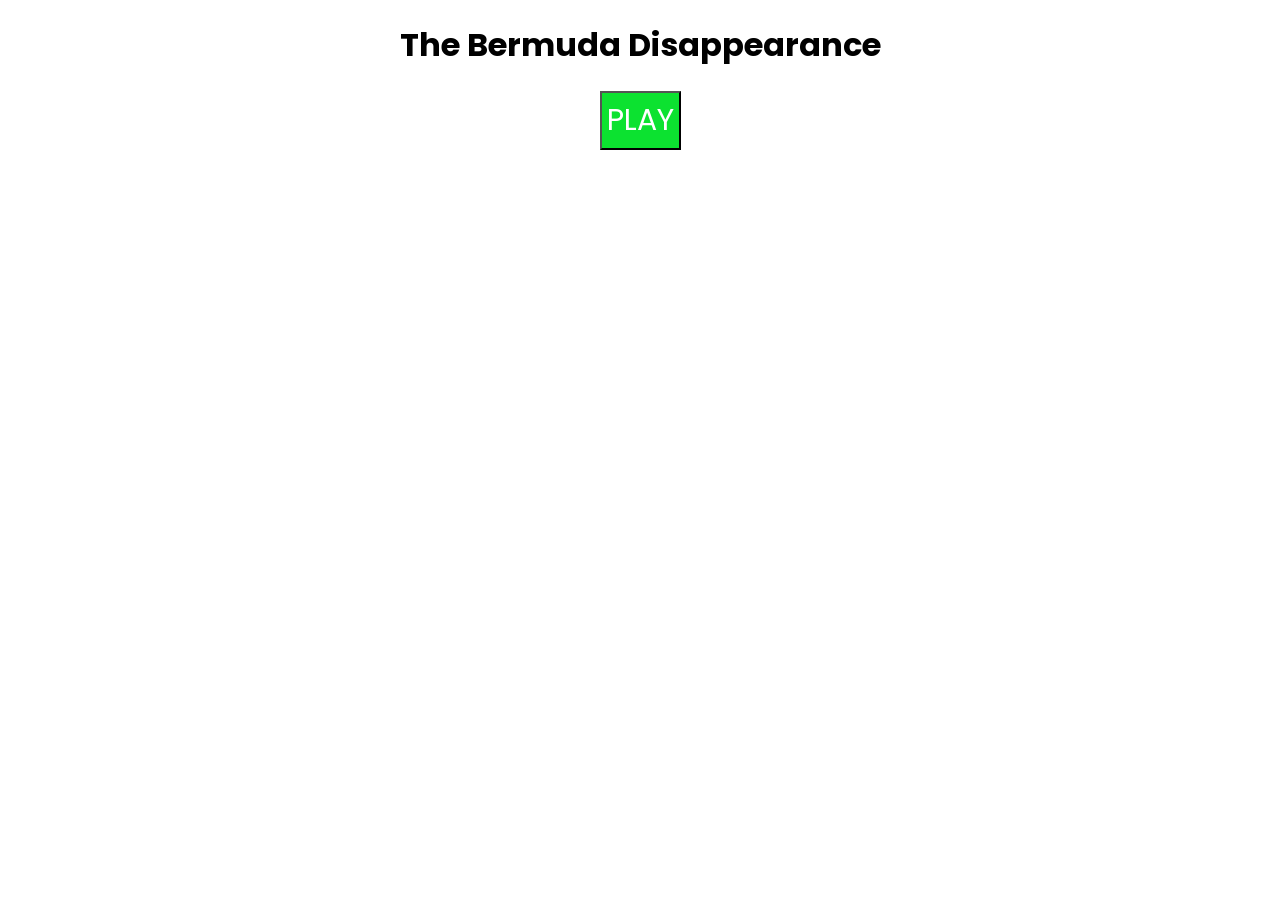
<file: index.html>
<!DOCTYPE html>
<html lang="en">
<head>
    <meta charset="UTF-8">
    <meta name="viewport" content="width=device-width, initial-scale=1.0">
    <link rel="preconnect" href="https://fonts.googleapis.com">
    <link rel="preconnect" href="https://fonts.gstatic.com" crossorigin>
    <link href="https://fonts.googleapis.com/css2?family=Poppins:ital,wght@0,100;0,200;0,300;0,400;0,500;0,600;0,700;0,800;0,900;1,100;1,200;1,300;1,400;1,500;1,600;1,700;1,800;1,900&display=swap" rel="stylesheet">
    <link rel="stylesheet" href="style.css">
    <title>The Bermuda Disappearance</title>
</head>
<body>
    <h1 id="main-title">The Bermuda Disappearance</h1>
    <a id="anchor-on-play-btn" href="investigatorhome.html"><button id="play-button" onclick="setNumber('Sleep', 100); setNumber('Sanity', 100); removeAllItems();">PLAY</button></a>
    <script src="./game.js"></script>
</body>
</html>
</file>
<file: style.css>
:root {
    --main-font: "Poppins", Arial, sans-serif;
}

body {
    font-family: var(--main-font);
}

#main-title {
    text-align: center;
}

#anchor-on-play-btn {
    text-decoration: none;
}

#play-button {
    display: block;
    margin: auto;
    font-size: 30px;
    padding: 5px;
    background-color: rgb(12, 226, 48);
    color: white;
    font-family: var(--main-font);
}

#viewport {
    display: flex;
    flex-wrap: wrap;
}

.titles {
    outline: solid black 2px;
    margin: 5px;
    padding: 5px;
}

#main {
    width: 50%;
    height: 250px;
}

#viewframe {
    outline: solid black 1px;
    margin: 10px;
    padding: 5px;
    height: 200px;
}

#viewframe-image {
    width: auto;
    max-width: 100%;
    height: 100%;
    max-height: 100%;
}

#inventory {
    width: 50%;
    height: 250px;
}

#flex-layout {
    display: flex;
    flex-wrap: wrap;
    width: 100%;
    height: 215px;
}

.items {
    outline: solid black 1px;
    margin: 5px;
    padding: 5px;
    max-width: 25%;
    max-height: 50%;
}

.itemimages {
    width: 100%;
    height: 75%;
}

.itemlabels {
    width: 100%;
}

#interaction {
    width: 50%;
    height: 250px;
}

#dialog-context-box {
    outline: solid black 1px;
    margin: 5px;
    height: 150px;
}

#dialog-context-label {
    display: block;
    height: 100%;
    overflow-y: auto;
}

#accept {
    font-family: var(--main-font);
    color: white;
    background-color: green;
    width: 49%;
}

#decline {
    font-family: var(--main-font);
    color: white;
    background-color: red;
    width: 49%;
}

#stats {
    width: 50%;
    height: 250px;
}

#stats-info {
    outline: solid black 1px;
    margin: 5px;
    padding: 5px;
    width: 100%;
    height: 115px;
}

.stat-info-box {
    display: flex;
    width: 100%;
    height: 50px;
    justify-content: center;
    align-items: center;
}

.stat-meter {
    border: 1px solid black;
    border-radius: 15px;;
    width: 150px;
    height: 25px;
    margin: 5px;
    padding: 3px;
}
</file>
